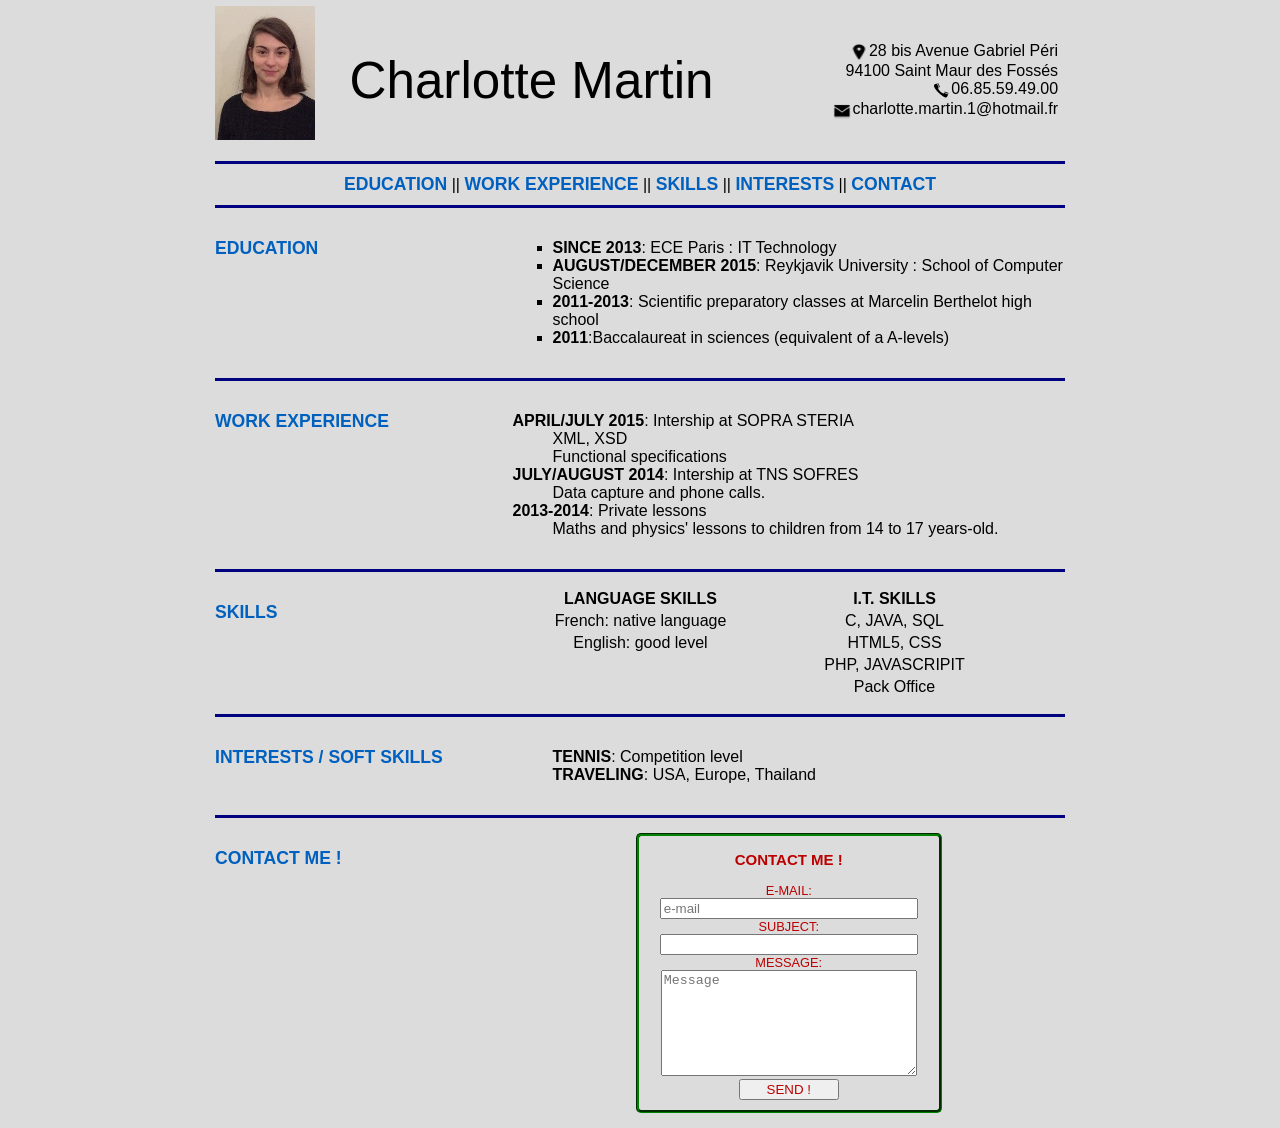
<file: index.html>
<!DOCTYPE html>

<html>
	
	<head>
		<meta charset="utf-8"/>
		<title>CV Charlotte Martin</title>
		<link rel="stylesheet" href="stylef.css" />
	</head>
	
	<body>

        <header> <!-- Presentation : image and list for the adress-->
		<img id="image_cv" src="portrait.jpg" alt="Charlotte Martin" />
		<p id="name">Charlotte Martin</p>
		<ul id="adress">
			<li><img src="maps.png" alt="maps" class="logo" />28 bis Avenue Gabriel Péri</li>
			<li>94100 Saint Maur des Fossés</li>
			<li><img src="tel2.png" alt="tel" class="logo" />06.85.59.49.00</li>
			<li><img src="email.png" alt="email" class="logo" /><a class="mail" href="mailto:charlotte.martin.1@hotmail.fr">charlotte.martin.1@hotmail.fr</a></li>
        </ul>
		</header>
		
		
		<p id="encre">  <!-- link to the other parts of the page-->
				<a class="len" href="#edu">Education</a> ||
				<a class="len" href="#worke">Work Experience</a> ||
				<a class="len" href="#ski">Skills</a> ||
				<a class="len" href="#inte">Interests</a> ||
				<a class="len" href="#contactme">Contact</a>
		</p>
		

		<article> 
		<div class="partt"><h2 id="edu">Education</h2></div>
			<div class="partc">
			<ul id="led">
				<li><em>Since 2013</em>: <a class="links" href="http://www.ece.fr">ECE Paris </a>: IT Technology</li>
				<li><em>August/December 2015</em>: <a class="links" href="http://en.ru.is/">Reykjavik University </a>: School of Computer Science</li>
				<li><em>2011-2013</em>: Scientific preparatory classes at Marcelin Berthelot high school</li>
				<li><em>2011</em>:Baccalaureat in sciences (equivalent of a A-levels)</li>
			</ul>
		
		</div>
		</article>
		
	
		 
		<article>
		<div class="partt"> <h2 id="worke">Work Experience</h2></div>
		
		<div class="partc">
		<dl id="lworkexp"> 
			<dt><em>April/July 2015</em>: Intership at <a class="links" href="http://www.soprasteria.com/">SOPRA STERIA</a></dt>
				<dd>XML, XSD</dd>
				<dd>Functional specifications</dd>
			<dt><em>July/August 2014</em>: Intership at <a class="links" href="http://www.tns-sofres.com">TNS SOFRES</a></dt>
				<dd>Data capture and phone calls.</dd>
			<dt><em>2013-2014</em>: Private lessons</dt>
				<dd>Maths and physics' lessons to children from 14 to 17 years-old.</dd>
		</dl>
	
		</div>
		</article>
	
	<article>
	<div class="partt"> <h2 id="ski">Skills</h2></div>
		<div class="partc">
		<table id="lskills">  <!-- Table for a presentation in rows-->
			<tr>
				<th>LANGUAGE SKILLS</th>   
				<th>I.T. SKILLS</th>  
			</tr>
			<tr>
				<td>French: native language</td>
				<td>C, JAVA, SQL</td>
			</tr>
			<tr>
			<td>English: good level</td> 
			<td>HTML5, CSS</td>   
			</tr>
			<tr>
			<td></td> 
			<td>PHP, JAVASCRIPIT</td>   
			</tr>
			<tr>
			<td></td> 
			<td>Pack Office</td> 
			</tr>
		</table>
		</div>
	</article>

	<article>	
		
		<div class="partt"> <h2 id="inte">Interests / Soft skills</h2></div>
	
		<div class="partc">
		<ol id="lint"> 
			<li><em>Tennis</em>: Competition level</li>
			<li><em>Traveling</em>: USA, Europe, Thailand</li>
		</ol>
		</div>
	</article>	

	<footer>  <!-- At the end (footer) : form to contact me : every label will be required-->
		<div class="partt"><h2 id="cont">Contact me !</h2></div>
		<div class="partc">
			
			<form id="contactme" method="post" enctype="text/plain" action="mailto:charlotte.martin.1@hotmail.fr">
				<h3>Contact me !</h3>
				<label for="mymail">E-mail:</label><br/>
				<input type="email" name="mymail" id="mymail" placeholder="e-mail" required/> 
			<br/>
			
			<label for="subject">Subject:</label><br/>
			<input type="text" name="sujbet" id="subject" required/>
			<br/>
		
			<label for="message">Message:</label><br/>
			<textarea name="message" id="message" placeholder="Message" required></textarea>
			<br/>
			
			<input class="button" type="submit" value="SEND !"/><br/>
			
			</form>
		</div>
	</footer>	

	</body>
</html>
</file>
<file: stylef.css>
body{
width: 850px; 
margin: auto;
background-color: rgb(220,220,220);
font-family: sans-serif;
}

#image_cv{
padding-bottom:15px;
display: inline-block;
width: 100px;
vertical-align: middle;
}

#name{
font-size:3.2em;
margin-left:30px;
display: inline-block; 
vertical-align: middle;
}

#adress{
display: inline-block;    
list-style-type: none;
vertical-align: middle;
text-align:right;
width: 300px;
}

.logo{
width:20px;
height:20px;
vertical-align:middle;
}

.partt{

width: 35%;
clear: both;
display: inline-block;
border-top: 3px solid navy;
padding-top:15px;
padding-bottom:15px;
float: left;
}

.partc {

width: 65%;
display: inline-block;
border-top: 3px solid navy;
padding-top:15px;
padding-bottom:15px;
float: right;}

h2{
text-transform: uppercase;
font-size: 1.1em;
color: rgb(0,96,191);
font-weight: bold;
}

.hsa, h3{
text-transform: uppercase;
font-size: 15px;
color: rgb(187,0,0);
text-decoration:none;
}

.links{
text-decoration: none;
color: black;
}

.links:hover, .mail:hover, .len:hover, .hsa:hover{
text-decoration:underline;
}

.links:visited{
text-decoration: none;
color: teal;
}

#newed, #newworkexp, #contactme{
border: groove 3px green;
border-radius: 5px;
width: 300px;
text-align:center;
padding-bottom: 10px;
margin: auto;
}

form{
text-transform: uppercase;
color: rgb(187,0,0);
font-size: 0.8em;
}

textarea{
width: 250px;
height: 100px;
}

input{
width: 250px;
}

.button{
width: 100px;
color: rgb(187,0,0); 
}

em{
font-weight: bold;
text-transform: uppercase;
font-style: normal;
}

header{
border-bottom: 3px solid navy;
}

.mail{
color:black;
text-decoration: none;
}

.mail:visited{
color: black;
text-decoration:none;
}


#encre{
text-align:center;
margin-bottom: 10px;
margin-top: 10px;
}

.len{
text-transform: uppercase;
font-size: 1.1em;
color: rgb(0,96,191);
text-decoration: none;
font-weight: bold;
}

ul{
list-style-type:square;
}

ol{
list-style-type:none;
}

th,td{
width:250px;
text-align:center;
}
</file>
